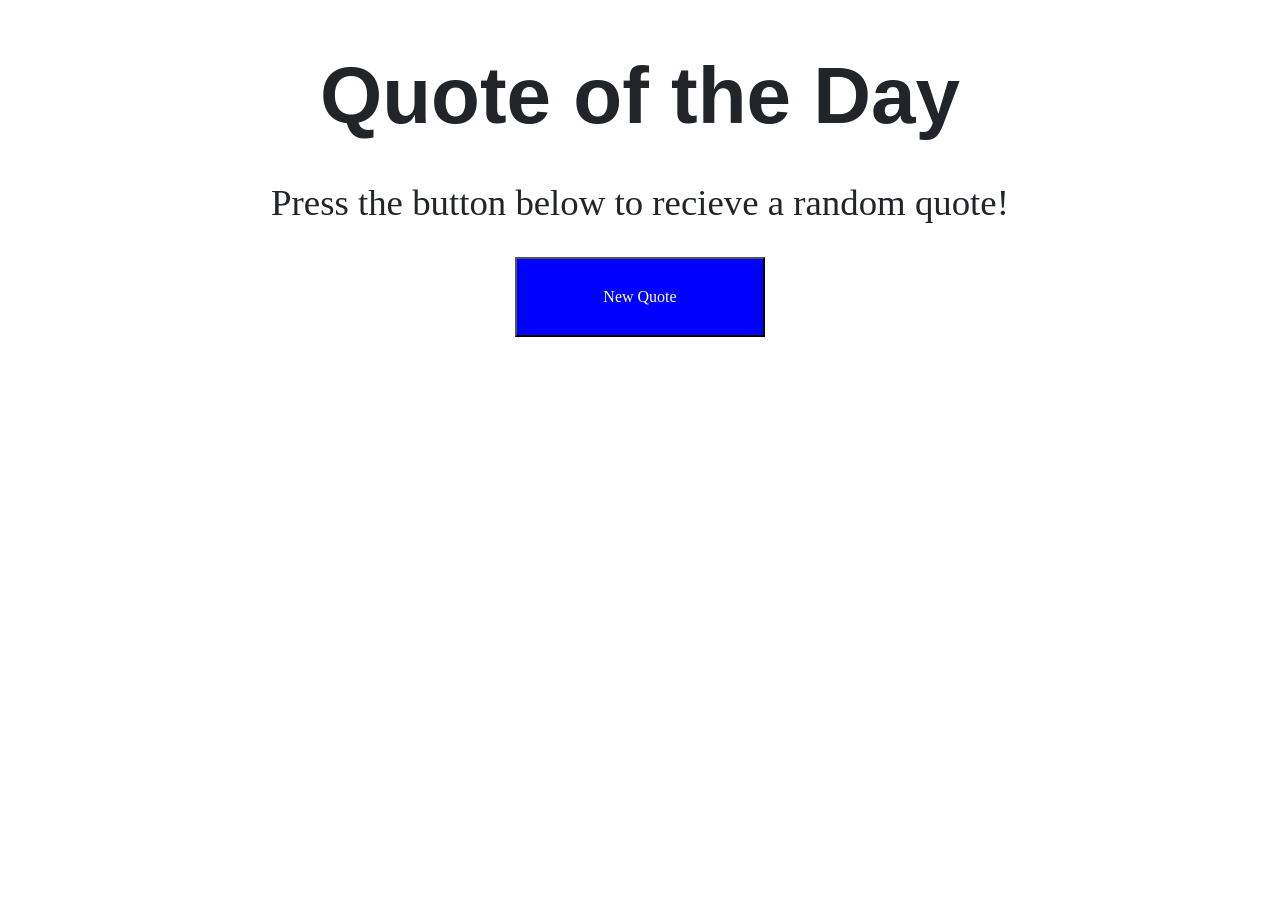
<file: mahmoud-waleed-sun-wed-5-8-Assignment10-01206918670/index.html>
<html>
    <head>
    <link href="https://cdn.jsdelivr.net/npm/bootstrap@5.3.5/dist/css/bootstrap.min.css" rel="stylesheet"
    integrity="sha384-SgOJa3DmI69IUzQ2PVdRZhwQ+dy64/BUtbMJw1MZ8t5HZApcHrRKUc4W0kG879m7" crossorigin="anonymous">
       <link rel="stylesheet" href="style.css">
    </head>
    <body>
        <h1 class="text-center">Quote of the Day</h1>
        <h2 class="text-center">Press the button below to recieve a random quote!</h2>
        <button onclick="generateQuote()" class="button d-flex justify-content-center align-items-center">New Quote</button>
          <script
         src="https://cdn.jsdelivr.net/npm/bootstrap@5.3.5/dist/js/bootstrap.bundle.min.js">
            </script>
        <script src="index.js"></script>
        <p id="quote" class="text-center"></p>


    </body>
</html>
</file>
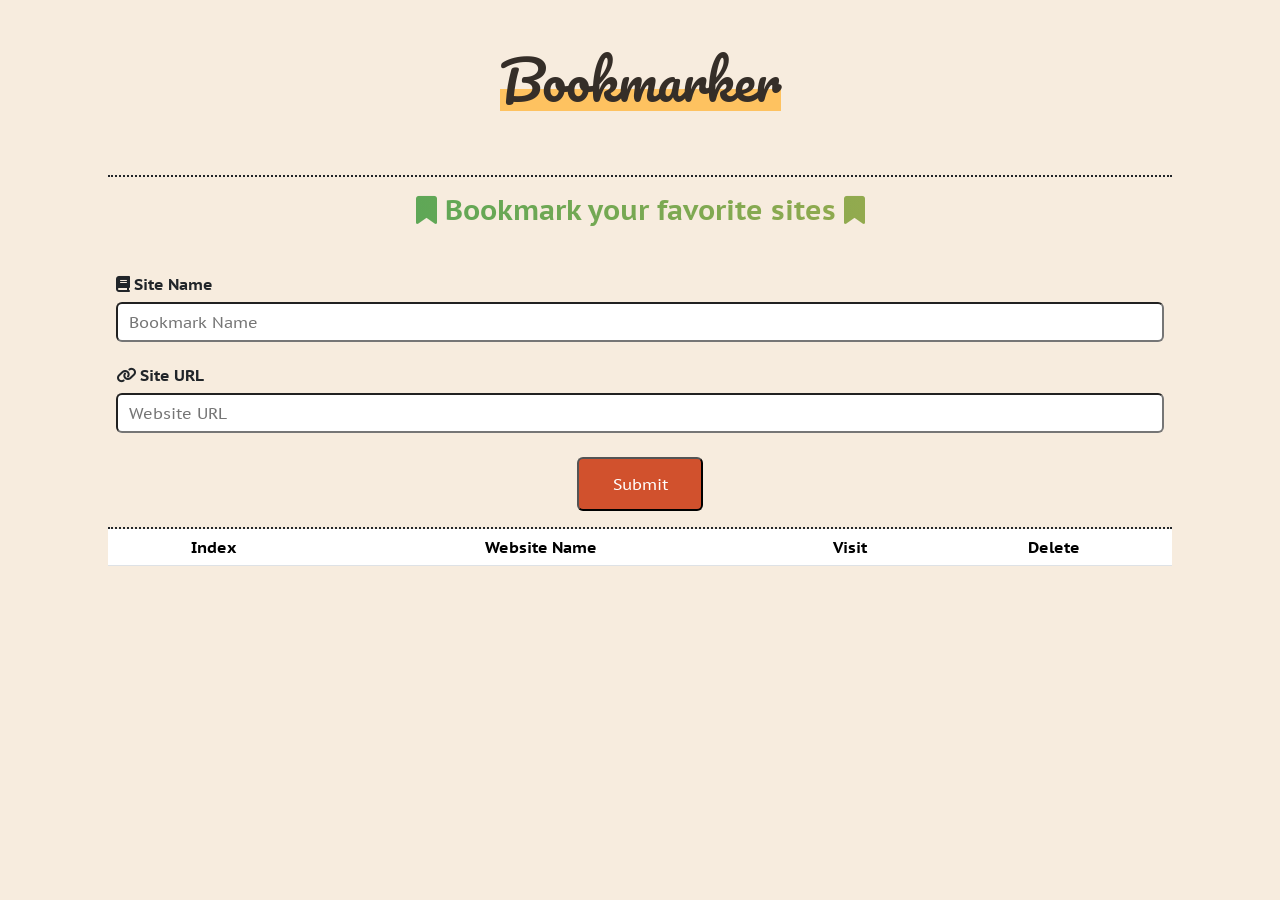
<file: mahmoud-waleed-sun-wed-5-8-Assignment11-01206918670/index.html>
<html>
    <head>
        <link rel="preconnect" href="https://fonts.googleapis.com">
        <link rel="preconnect" href="https://fonts.gstatic.com" crossorigin>
        <link href="https://fonts.googleapis.com/css2?family=PT+Sans+Caption:wght@400;700&family=Pacifico&display=swap" rel="stylesheet">
        <link href="https://cdn.jsdelivr.net/npm/bootstrap@5.3.5/dist/css/bootstrap.min.css" rel="stylesheet"
        integrity="sha384-SgOJa3DmI69IUzQ2PVdRZhwQ+dy64/BUtbMJw1MZ8t5HZApcHrRKUc4W0kG879m7" crossorigin="anonymous">
        <link rel="stylesheet" href="style.css">
         <link rel="stylesheet" href="https://cdnjs.cloudflare.com/ajax/libs/font-awesome/6.7.2/css/all.min.css" integrity="sha512-Evv84Mr4kqVGRNSgIGL/F/aIDqQb7xQ2vcrdIwxfjThSH8CSR7PBEakCr51Ck+w+/U6swU2Im1vVX0SVk9ABhg==" crossorigin="anonymous" referrerpolicy="no-referrer" />    
    </head>
    <body>
            <div class="container">
            <h1 class="m-auto">Bookmarker</h1>
            <div class="search">
                <h2 class="text-center fs-3">
                    <i class="fa-solid fa-bookmark"></i> Bookmark your favorite sites <i class="fa-solid fa-bookmark"></i>
                </h2>
                <h6><i class="fa-solid fa-book"></i> Site Name</h6>
                <input class="rounded-2 mb-4" name="name" id="name" placeholder="Bookmark Name" type="text">
                <h6><i class="fa-solid fa-link"></i> Site URL</h6>
                <input class="rounded-2 " name="url" id="url" placeholder="Website URL" type="text">
                <p id="urlAlert" class="alert alert-danger py-0 px-1 d-none">URL must start with https and not exceed 200 characters</p>
                <button type="submit" class="submit rounded-2 m-auto mt-4" onclick="addLink()">Submit</button>
            </div>
             <table class="table text-center">
                <thead>
                    <th>Index</th>
                    <th>Website Name</th>
                    <th>Visit</th>
                    <th>Delete</th>
                </thead>
                <tbody id="tbody">

                </tbody>
             </table>
            </div>


                  <script
         src="https://cdn.jsdelivr.net/npm/bootstrap@5.3.5/dist/js/bootstrap.bundle.min.js">
            </script>
        <script src="index.js"></script>
    </body>
</html>
</file>
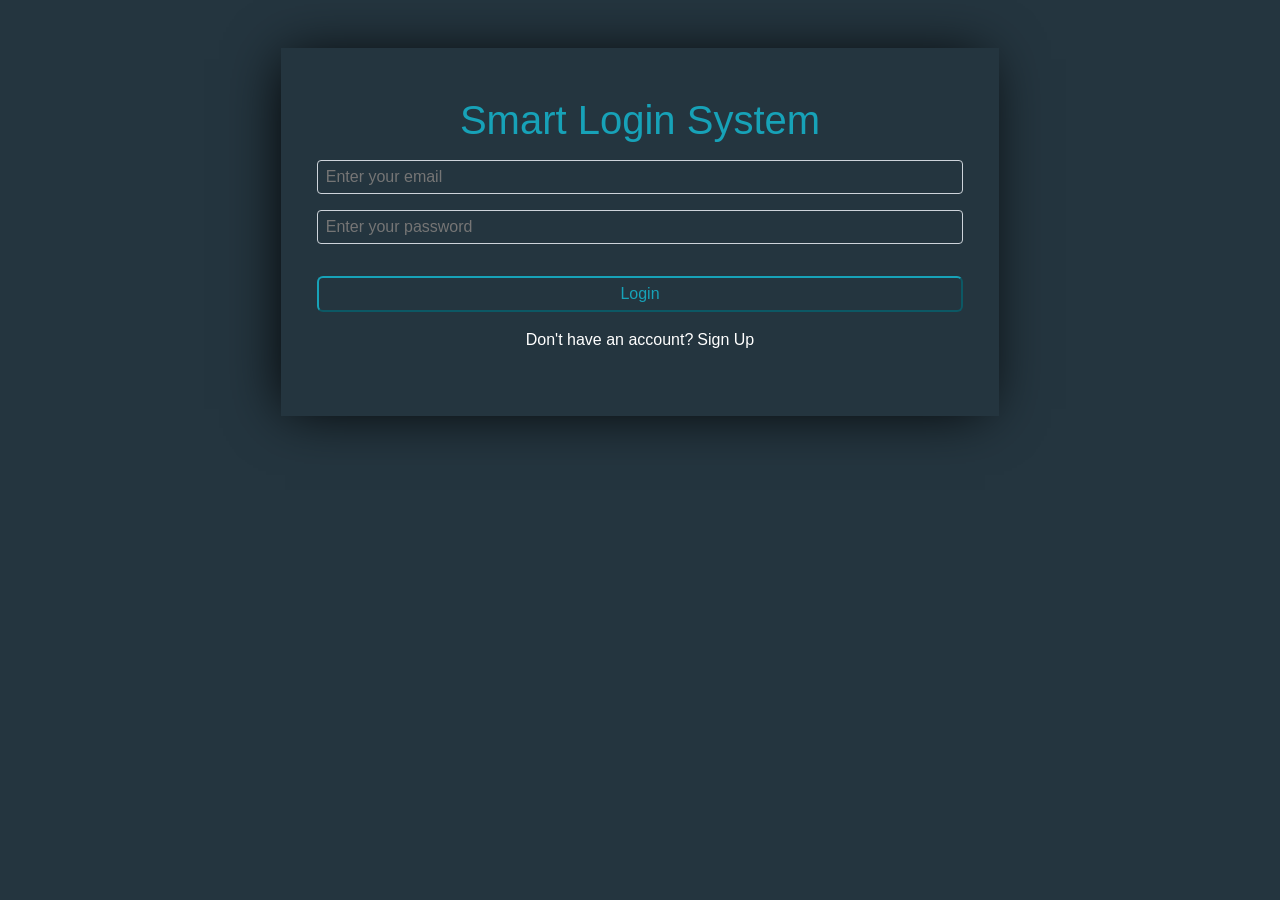
<file: mahmoud-waleed-sun-wed-5-8-Assignment12-01206918670/index.html>
<html>
    <head>
        <link rel="preconnect" href="https://fonts.googleapis.com">
        <link rel="preconnect" href="https://fonts.gstatic.com" crossorigin>
        <link href="https://fonts.googleapis.com/css2?family=Titillium+Web:ital,wght@0,200;0,300;0,400;0,600;0,700;0,900;1,200;1,300;1,400;1,600;1,700&display=swap" rel="stylesheet">
        <link href="https://cdn.jsdelivr.net/npm/bootstrap@5.3.5/dist/css/bootstrap.min.css" rel="stylesheet"
            integrity="sha384-SgOJa3DmI69IUzQ2PVdRZhwQ+dy64/BUtbMJw1MZ8t5HZApcHrRKUc4W0kG879m7" crossorigin="anonymous">
        <link rel="stylesheet" href="style.css">
    </head>
    <body>
        <div class="container">
            <div class="mainBox py-5">
                <h1 class="text-center">
                    Smart Login System
                </h1>
                <p id="loginAlert" class="py-0 px-1 m-auto rounded-1 mb-2 d-none text-center">Incorrect UserName or Password</p>
                <input type="text" name="name" id="name" placeholder="Enter your name" class="bg-transparent mb-3 px-2 py-1 rounded-1 d-block m-auto d-none">
                <p id="nameAlert" class="py-0 px-1 m-auto rounded-1 mb-2 d-none">Name should be letters only and minimum 1 character</p>
                <input type="email" name="email" id="email" placeholder="Enter your email" class="bg-transparent mb-3 px-2 py-1 rounded-1 d-block m-auto">
                <p id="emailAlert" class="py-0 px-1 m-auto rounded-1 mb-2 d-none">Email form is invalid</p>
                <input type="password" name="password" id="pass" placeholder="Enter your password"  class="bg-transparent mb-4 px-2 py-1 rounded-1 d-block m-auto">
                <p id="passwordAlert" class="py-0 px-1 m-auto rounded-1 mb-2 d-none">Password should be minimum 1 character</p>
                <button type="submit" id="Btn" class="d-block mx-auto bg-transparent p-1 rounded-2 mb-3">Login</button>
                <div class="noAccount d-flex justify-content-center gap-1">
                    <p class="question">Don't have an account?</p><span id="signUp"> Sign Up</span>
                </div>
            </div>
        </div>


        <script
         src="https://cdn.jsdelivr.net/npm/bootstrap@5.3.5/dist/js/bootstrap.bundle.min.js">
            </script>
        <script src="index.js"></script>
    </body>
</html>
</file>
<file: mahmoud-waleed-sun-wed-5-8-Assignment10-01206918670/style.css>
body{
    font-family: serif;
}
h1{
    font-family: Impact, Haettenschweiler, 'Arial Narrow Bold', sans-serif;
    font-weight: 900;
    font-size: 5rem;
    margin-top: 3rem;
    margin-bottom: 2.3rem;
}
h2{
    font-size: 2.3rem;
    margin-bottom: 2rem;
}
.button{
    margin: auto;
    background-color: blue;
    height: 80px;
    width: 250px;
    color: white;
    margin-bottom: 2rem;
}
.button:hover{
    background-color: green;
}
#quote{
    font-size: 2.3rem;
    margin-bottom: 2rem;
}
</file>
<file: mahmoud-waleed-sun-wed-5-8-Assignment11-01206918670/style.css>
body{
    font-family: "PT Sans Caption", sans-serif;
    background-color: #f7ecde;
}
.container{
    width: 85%;
    margin: auto;
}
h1{
    font-family: "Pacifico";
    font-size: 3.3rem;
    padding-top: 3rem;
    position: relative;
    color: #352e28;
    width: fit-content;
}
h1::before{
    content: "";
    left: 0;
    right: 2%;
    width: 100%;
    height: 20%;
    bottom: 0%;
    background-color: #fec260;
    z-index: -1;
    position: absolute;
    transition: .4s;
}
h1:hover::before{
   height: 37%;
}
h2{
      background: linear-gradient(to right, #3ca55c, #b5ac49);
      background-clip: text;
      color: transparent;
      font-weight: 700;
      margin-bottom: 3rem;
}
.search{
    padding-top: 1rem;
    margin-top: 4rem;
    padding-bottom: 1rem;
    padding-left: .5rem;
    padding-right: .5rem;
}
input{
    width: 100%;
    height: 40px;
    padding-left: .7rem;
}
input:focus {
   outline: 2px solid #fec260;
}

h6{
    font-weight: 600;
}
.submit{
    background-color: #d1512d;
    color: white;
    width: 12%;
    height: 6%;
    display: block;
}
.search{
    border-top: 2px dotted;
    border-bottom: 2px dotted;
}
</file>
<file: mahmoud-waleed-sun-wed-5-8-Assignment12-01206918670/style.css>
body{
    background-color: #24353f;
    font-family: sans-serif;;
}
*{
    box-sizing: border-box;
}
.container{
    width: 58%;
    margin: auto;
    margin-top: 3rem;
}
h1{
    color: #17a2b8;
    padding-bottom: .5rem;
}
input{
    width: 90%;
    color: white;
    border: 1px solid #ced4da;
}
.mainBox{
    box-shadow: -5px 2px 54px -9px rgba(0, 0, 0, 1);
}
button{
    width: 90%;
    margin: auto;
    color: #17a2b8;
    border-color: #17a2b8;
    margin-top: 2rem;
    transition: .4s;
}
.mainBox .noAccount{
    color: white;
}
span:hover{
    text-decoration: underline;
}
span{
    cursor: pointer;
}
button:hover{
    color: white;
    background-color: #17a2b8 !important;
}
#nameAlert, #emailAlert, #passwordAlert, #loginAlert{
    width: 90%;
    color: rgb(177, 7, 7);
    background-color: black;
    border: solid 1px rgb(177, 7, 7);
}
</file>
